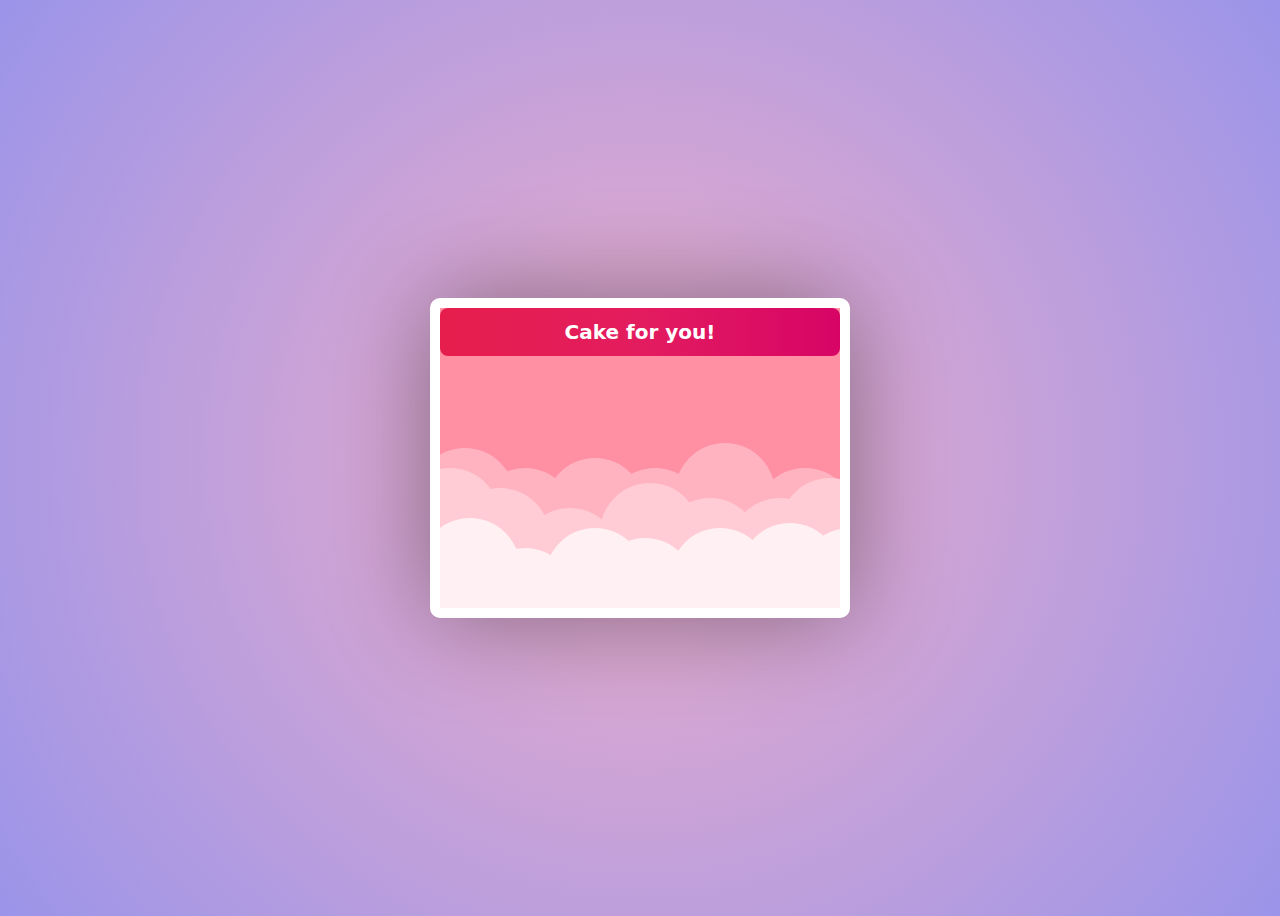
<file: GELGEL BIRTHDAY/index.html>
<!DOCTYPE html>
<html lang="en">
<head>
    <meta charset="UTF-8">
    <meta name="viewport" content="width=device-width, initial-scale=1.0">
    <link rel="stylesheet" href="style/style.css">
    <title>Happy Birthday!</title>
</head>
<body>
  

<div class="happy-valentines">
    <div class="valentines-day-card">
        <a id="btn-cake" href="virtualCake.html" target="_parent">Cake for you!</a> 
      <div class="clouds"></div>
      <div class="hearts">
        <div class="heartOne">
          <div class="left-side"></div>
          <div class="right-side"></div>
        </div>
        <div class="heartTwo">
          <div class="left-side"></div>
          <div class="right-side"></div>
        </div>
            <div class="heartThree">
          <div class="left-side"></div>
          <div class="right-side"></div>
        </div>
         <div class="heartFour">
          <div class="left-side"></div>
          <div class="right-side"></div>
        </div>
         <div class="heartFive">
         <div class="left-side"></div>
          <div class="right-side"></div>
        </div>
      </div>
      <div class="text"><span>Happy Birthday! <br></div>
         
    </div>
   
    </div>
   
</body>
</html>
</file>
<file: GELGEL BIRTHDAY/style/style.css>
@import url('https://fonts.googleapis.com/css2?family=Pacifico&display=swap');

body {
  height: 100vh;
  display: flex;
  align-items: center;
  justify-content: center;
  background: rgb(238,174,202);
  background: radial-gradient(circle, rgba(238,174,202,1) 0%, rgba(155,148,233,1) 100%);
}
#btn-cake{
    width: 88%;
    display: inline-block;
    outline: none;
    cursor: pointer;
    font-size: 16px;
    line-height: 20px;
    font-weight: 600;
    border-radius: 8px;
    padding: 14px 24px;
    border: none;
    text-align: center;
    text-decoration: none;
    font-family:system-ui, -apple-system, BlinkMacSystemFont, 'Segoe UI', Roboto, Oxygen, Ubuntu, Cantarell, 'Open Sans', 'Helvetica Neue', sans-serif; 
    font-size: 20px;
    transition: box-shadow 0.2s ease 0s, -ms-transform 0.1s ease 0s, -webkit-transform 0.1s ease 0s, transform 0.1s ease 0s;
    background: linear-gradient(to right, rgb(230, 30, 77) 0%, rgb(227, 28, 95) 50%, rgb(215, 4, 102) 100%);
    color: #fff;



}


.valentines-day-card {
  position: relative;
  width: 400px;
  height: 300px;
  background-color: #ff8fa3;
  overflow: hidden;
  border:10px solid white;
  border-radius:10px;
  box-shadow: 0 0 100px rgba(0,0,0,.4);
}

.valentines-day-card:before {
  content:"";
  position: absolute;
  background-color: #ffb3c1;
  width:100px;
  height:100px;
  border-radius:50%;
  top:140px;
  left:-25px;
  box-shadow:60px 20px #ffb3c1,130px 10px #ffb3c1, 190px 20px #ffb3c1,260px -5px #ffb3c1, 340px 20px #ffb3c1;
}

.valentines-day-card:after {
  content:"";
  position: absolute;
  background-color: #ffccd5;
  width:100px;
  height:100px;
  border-radius:50%;
  top:160px;
  left:-40px;
  box-shadow: 50px 20px #ffccd5,120px 40px #ffccd5, 200px 15px #ffccd5,260px 30px #ffccd5, 330px 30px #ffccd5,380px 10px #ffccd5;
}

.clouds {
  position: absolute;
  width:100px;
  height:100px;
  border-radius:50%;
  background-color: #fff0f3;
  z-index:5;
  top:210px;
  left:-20px;
  box-shadow: 55px 30px #fff0f3, 125px 10px #fff0f3,175px 20px #fff0f3, 250px 10px #fff0f3, 320px 5px #fff0f3, 380px 10px #fff0f3;
}

.hearts {
  position: absolute;
  z-index:2;
}

.heartOne {
  position: absolute;
  left:100px;
  top:250px;
  animation: up 4s linear forwards 1s;
}

.heartTwo {
  position: absolute;
  left:270px;
  top:230px;
  animation: up 5s linear forwards 1.8s;
}

.heartThree {
  position: absolute;
  left:85px;
  top:415px;
  animation: up 5s linear forwards 3s;
}

.heartFour {
  position: absolute;
  left:320px;
  top:380px;
  animation: upTwo 9s linear infinite 3.5s;
}

.heartFive {
  position: absolute;
  left:150px;
  top:400px;
  animation: upTwo 13s linear infinite 4.5s;
}

.right-side:before, .right-side:after {
  position: absolute;
  content:"";
  transform-origin: left;
  animation: move 1s ease infinite;
}

.right-side:before {
  border-radius:50% 50% 50% 0;
  width:21px;
  height:20px;
  background-color: #c9184a;
  left:-0.26px;
}

.right-side:after {
  height:0;
  width:0;
  border-bottom:10px solid transparent;
  border-left: 15px solid #c9184a;
  top:19px;
  left:-0.26px;
}

@keyframes move {
  0%, 100% {transform: rotateY(0);}
  50% {transform: rotateY(-45deg);}
}

.left-side:before, .left-side:after {
  position: absolute;
  content:"";
  transform-origin: right;
  animation: move 1s ease infinite;
}

.left-side:before {
  border-radius:50% 50% 0 50%;
  width:20px;
  height:20px;
  left:-20.7px;
  background-color: #ff4d6d;
}

.left-side:after {
  height:0;
  width:0;
  left:-15px;
  border-bottom:10px solid transparent;
  border-right: 15px solid #ff4d6d;
  top:19px;
}

@keyframes up {
  0% {transform: translateY(0);}
  100% {transform: translateY(-200px);}
}

@keyframes upTwo {
  0% {transform: translateY(0);}
  100% {transform: translateY(-450px);}
}

.text {
  position: absolute;
  color: #800f2f;
  font-size:30px;
  font-family: 'Pacifico', cursive;
  line-height:1;
  text-align: center;
  width:380px;
  left:10px;
  z-index:3;
  top:320px;
  animation: up 1s ease forwards;
  transition: .2s;
}

.hover {
  color: white;
  font-family: 'Pacifico', cursive;
  text-align: center;
}

.text:hover span {
  display: none;
}

.text:hover:before {
  content:"Wishing you a day as beautiful as you are. Happy Birthday";
  font-size:25px;

}
</file>
